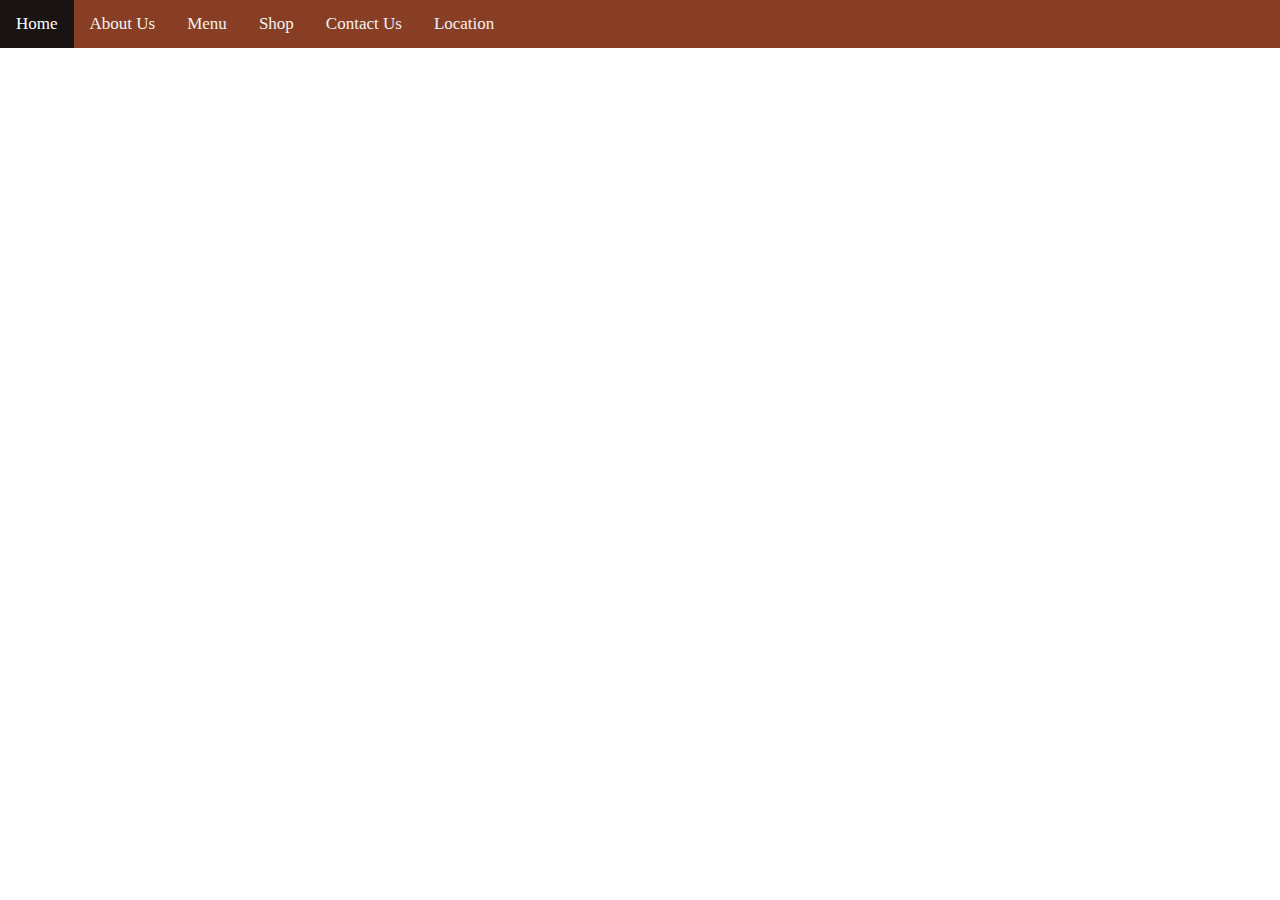
<file: Java Been Website/about_us_page.html>
<!DOCTYPE html>
<html>
<head>
<meta charset="utf-8">
<title>Java Been About Us</title>
<meta name="viewport" content="width=device-width, initial-scale=1">
<link rel="stylesheet" href="css/CSS.css">
<link rel="stylesheet" href="https://cdnjs.cloudflare.com/ajax/libs/font-awesome/4.7.0/css/font-awesome.min.css">

<style>  
body {
  background-image: url('https://cdn.pixabay.com/photo/2013/08/11/19/46/coffee-171653_1280.jpg');
  background-repeat: no-repeat;
  background-size: cover;
  color: white;
  margin: 0;
  padding: 0;
}

.container {
  padding: 16px;
  max-width: 800px;
  margin: 0 auto;
}

.topnav {
  overflow: hidden;
  background-color: #883E24;
}

.topnav a {
  float: left;
  display: block;
  color: #f2f2f2;
  text-align: center;
  padding: 14px 16px;
  text-decoration: none;
  font-size: 17px;
}

.topnav a:hover {
  background-color: #ddd;
  color: black;
}

.topnav a.active {
  background-color: #191312;
  color: white;
}

.topnav .icon {
  display: none;
}

@media screen and (max-width: 600px) {
  .topnav a:not(:first-child) {display: none;}
  .topnav a.icon {
    float: right;
    display: block;
  }
}

@media screen and (max-width: 600px) {
  .topnav.responsive {position: relative;}
  .topnav.responsive .icon {
    position: absolute;
    right: 0;
    top: 0;
  }
  .topnav.responsive a {
    float: none;
    display: block;
    text-align: left;
  }
}

h2, p {
  margin-top: 20px;
}

@media screen and (max-width: 600px) {
  h2 {
    font-size: 24px;
  }
  
  p {
    font-size: 18px;
  }
}
</style>
</head>
<body>
<div class="topnav" id="myTopnav">
  <a href="index.html" class="active">Home</a>
  <a href="about_us_page.html">About Us</a>
  <a href="menu_page.html">Menu</a>
  <a href="shop_page.html">Shop</a>
  <a href="contact_us_page.html">Contact Us</a>
  <a href="location_page.html">Location</a>
  <a href="javascript:void(0);" class="icon" onclick="myFunction()">
    <i class="fa fa-bars"></i>
  </a>
</div>

<div class="container">
  <h2>About Us</h2>
  <p>Throughout the day, self-employed and remote workers enjoy a focused space away from home to get in a few productive hours. At night, the space becomes alive with artists, student study groups, and everyday people just looking to enjoy a cultured night on the town.</p>
  
  <h2>Vision</h2>
  <p>The owners take pride in their community, striving to provide a creative space with gourmet coffee, tantalizing baked goods, and music to inspire the artist's soul.</p>
</div>

<script>
document.addEventListener('DOMContentLoaded', function() {
  var x = document.getElementById("myTopnav");
  var icon = document.querySelector(".icon");
  
  icon.addEventListener("click", function() {
    if (x.className === "topnav") {
      x.className += " responsive";
    } else {
      x.className = "topnav";
    }
  });
});
</script>
</body>
</html>
</file>
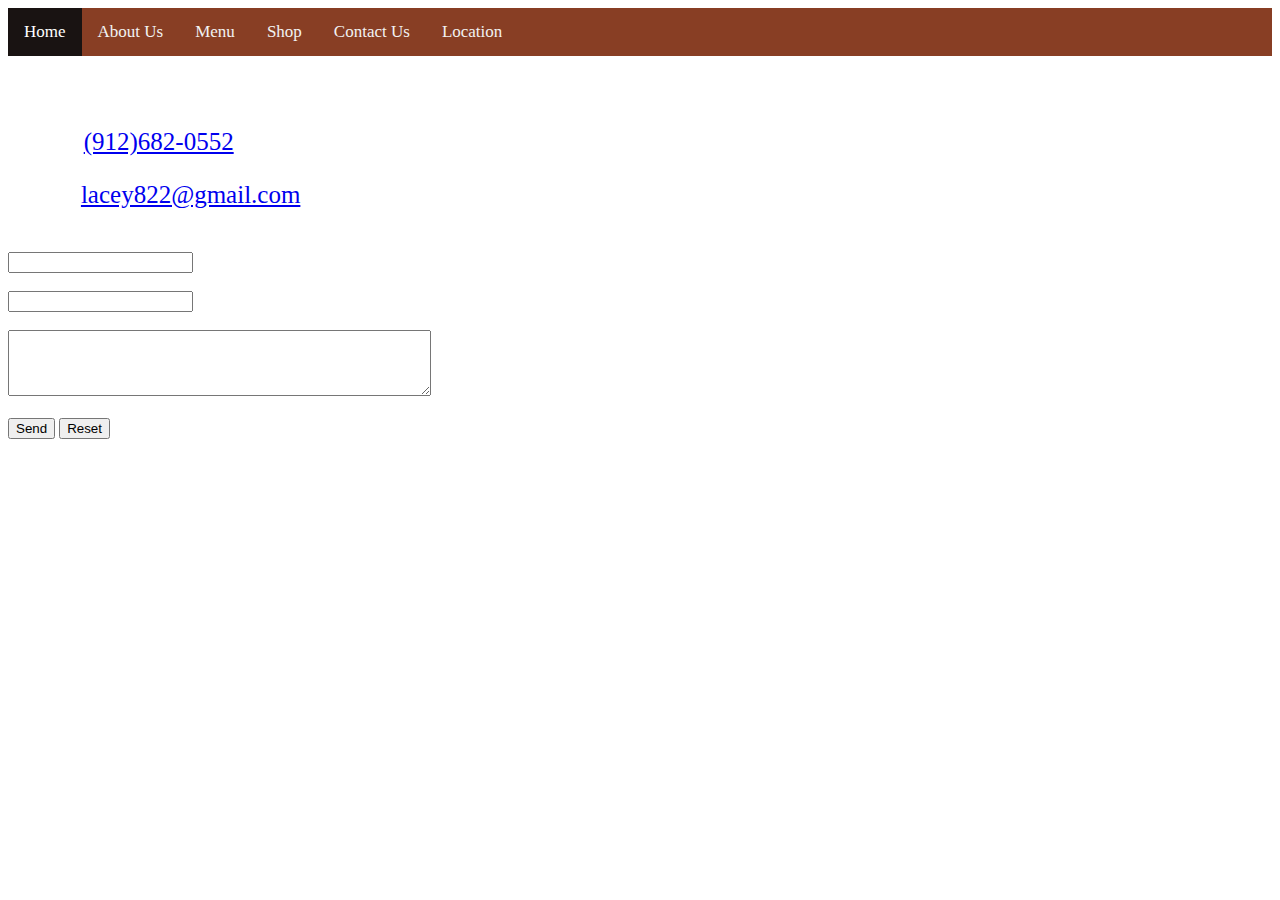
<file: Java Been Website/contact_us_page.html>
<!DOCTYPE html>
<html>
<head>
<meta charset="utf-8">
<title>Java Been</title>
<meta name="viewport" content="width=device-width, initial-scale=1">
<link rel="stylesheet" href="css/CSS.css">
<link rel="stylesheet" href="https://cdnjs.cloudflare.com/ajax/libs/font-awesome/4.7.0/css/font-awesome.min.css">
        
<style>  
body {
  background-image: url('https://cdn.pixabay.com/photo/2013/08/11/19/46/coffee-171653_1280.jpg');
  background-repeat: no-repeat;
  background-size:cover;
}
    
.topnav {
  overflow: hidden;
  background-color: #883E24;
}

.topnav a {
  float: left;
  display: block;
  color: #f2f2f2;
  text-align: center;
  padding: 14px 16px;
  text-decoration: none;
  font-size: 17px;
}

.topnav a:hover {
  background-color: #ddd;
  color: black;
}

.topnav a.active {
  background-color: #191312;
  color: white;
}

.topnav .icon {
  display: none;
}

@media screen and (max-width: 600px) {
  .topnav a:not(:first-child) {display: none;}
  .topnav a.icon {
    float: right;
    display: block;
  }
}

@media screen and (max-width: 600px) {
  .topnav.responsive {position: relative;}
  .topnav.responsive .icon {
    position: absolute;
    right: 0;
    top: 0;
  }
  .topnav.responsive a {
    float: none;
    display: block;
    text-align: left;
  }
}
</style>
</head>
<body>
<div class="topnav" id="myTopnav">
  <a href="index.html" class="active">Home</a>
  <a href="about_us_page.html">About Us</a>
  <a href="menu_page.html">Menu</a>
  <a href="shop_page.html">Shop</a>
  <a href="contact_us_page.html">Contact Us</a>
  <a href="location_page.html">Location</a>
  <a href="javascript:void(0);" class="icon" onclick="myFunction()">
    <i class="fa fa-bars"></i>
  </a>
</div>

<div style="padding-left:16px">
  <h2>Contact Us</h2>
</div>

<p>Phone: <a href="tel:+9126820552">(912)682-0552</a></p>
<p>Email: <a href="mailto:lacey822@gmail.com">lacey822@gmail.com</a></p>

<script>
function myFunction() {
  var x = document.getElementById("myTopnav");
  if (x.className === "topnav") {
    x.className += "responsive";
  } else {
    x.className = "topnav";
  }
}

function validateForm() {
  var name = document.forms["myForm"]["name"].value;
  var email = document.forms["myForm"]["email"].value;
  var comment = document.forms["myForm"]["comment"].value;

  if (name.trim() === "") {
    alert("Please enter your name.");
    return false;
  }

  if (email.trim() === "") {
    alert("Please enter your email address.");
    return false;
  }

  if (comment.trim() === "") {
    alert("Please enter your comment.");
    return false;
  }
}
</script>

<form name="myForm" action="mailto:lacey822@gmail.com" method="post" onsubmit="return validateForm()">
  <label for="name">Name:</label><br>
  <input type="text" id="name" name="name"><br>

  <label for="email">Email:</label><br>
  <input type="email" id="email" name="email"><br>

  <label for="comment">Comment:</label><br>
  <textarea id="comment" name="comment" rows="4" cols="50"></textarea><br><br>

  <input type="submit" value="Send">
  <input type="reset" value="Reset">
</form>

</body>
</html>
</file>
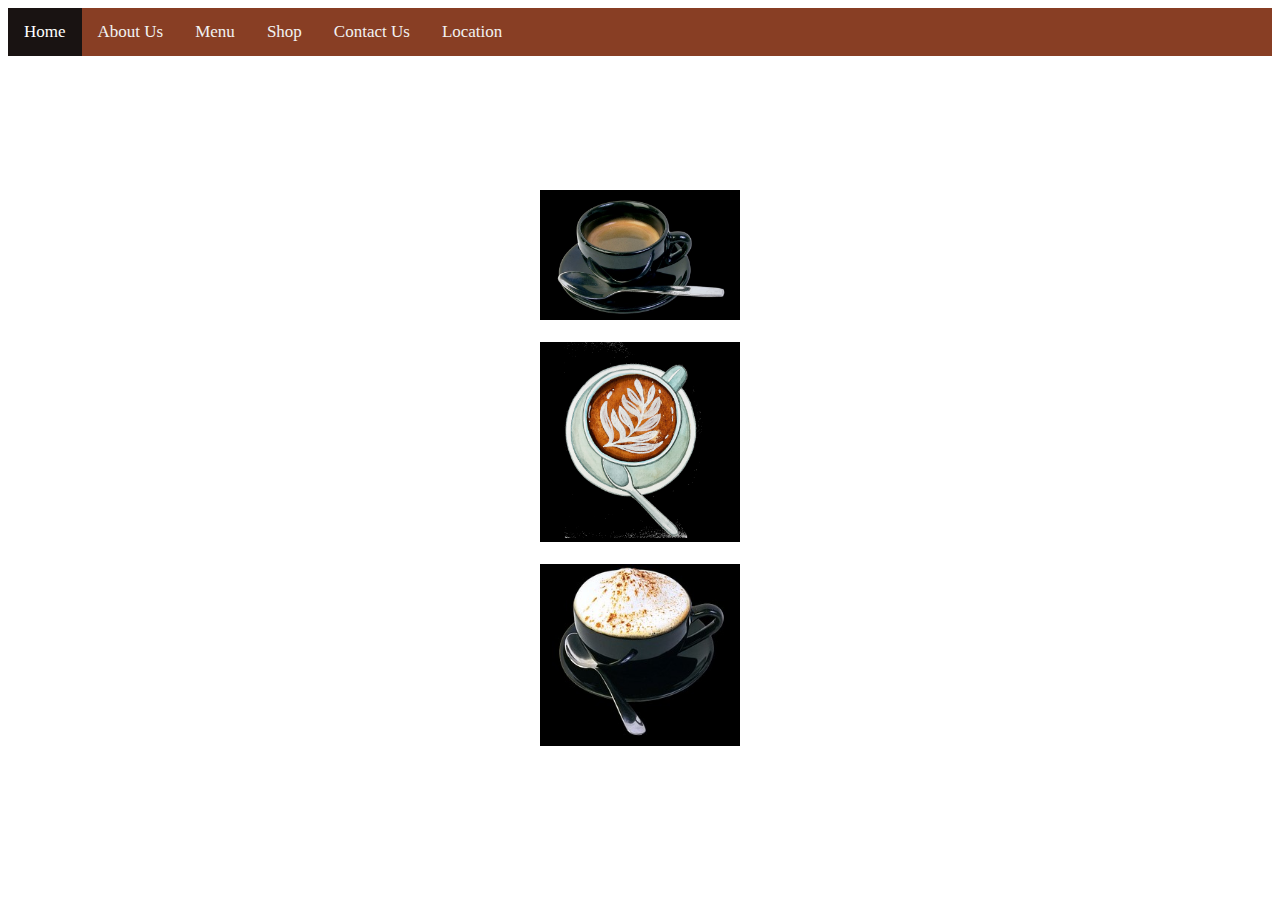
<file: Java Been Website/menu_page.html>
<!DOCTYPE html>
<html>
<head>
<meta charset="utf-8">
<title>Java Been</title>
<meta name="viewport" content="width=device-width, initial-scale=1">
<link rel="stylesheet" href="css/CSS.css">
<link rel="stylesheet" href="https://cdnjs.cloudflare.com/ajax/libs/font-awesome/4.7.0/css/font-awesome.min.css">
    
        
<style>  
body {
  background-image: url('https://cdn.pixabay.com/photo/2013/08/11/19/46/coffee-171653_1280.jpg');
  background-repeat: no-repeat;
  background-size:cover;
}
    
.topnav {
  overflow: hidden;
  background-color: #883E24;
}

.topnav a {
  float: left;
  display: block;
  color: #f2f2f2;
  text-align: center;
  padding: 14px 16px;
  text-decoration: none;
  font-size: 17px;
}

.topnav a:hover {
  background-color: #ddd;
  color: black;
}

.topnav a.active {
  background-color: #191312;
  color: white;
}

.topnav .icon {
  display: none;
}

@media screen and (max-width: 600px) {
  .topnav a:not(:first-child) {display: none;}
  .topnav a.icon {
    float: right;
    display: block;
  }
}

@media screen and (max-width: 600px) {
  .topnav.responsive {position: relative;}
  .topnav.responsive .icon {
    position: absolute;
    right: 0;
    top: 0;
  }
  .topnav.responsive a {
    float: none;
    display: block;
    text-align: left;
  }
}
    </style>
    </head>
    <body>
        
    
<div class="topnav" id="myTopnav">
  <a href="index.html" class="active">Home</a>
  <a href="about_us_page.html">About Us</a>
  <a href="menu_page.html">Menu</a>
  <a href="shop_page.html">Shop</a>
  <a href="contact_us_page.html">Contact Us</a>
  <a href="location_page.html">Location</a>
  
    <a href="javascript:void(0);" class="icon" onclick="myFunction()">
    <i class="fa fa-bars"></i>
  </a>
</div>

<div style="padding-left:16px">
  <h2>Our Menu</h2>
</div>

<div class="coffee-menu">        
<h2>Coffee Menu</h2>
<ul>
  <li>
    <img src="images/expresso.jpg" alt="Expresso" class="coffee-image1">
    <figcaption>Expresso</figcaption>
  </li>
  <li>
    <img src="images/latte.jpg" alt="Latte" class="coffee-image2">
      <figcaption>Latte</figcaption>
  </li>
  <li>
    <img src="images/cap.jpg" alt="Cappuccino" class="coffee-image3">
      <figcaption>Cappuccino</figcaption>
  </li>
  <!--I will add more items -->
</ul>
        </div>



<script>
function myFunction() {
  var x = document.getElementById("myTopnav");
  if (x.className === "topnav") {
    x.className += " responsive";
  } else {
    x.className = "topnav";
  }
}
</script>

    </body>
        
</html>
</file>
<file: Java Been Website/css/CSS.css>
html {
    font-size: 16px;
}

ul {
  list-style-type: none;
  margin: 0;
  padding: 0;
}

li {
  display: inline;
}

body {
    color: white;
}

h1 {
  font-size: 55px;
}

@media (max-width: 768px) {
    h1 {
        font-size: 40px;
    }
}

@media (max-width:480px) {
    h1 {
        font-size: 30px;
    }
}

p {
    font-size: 25px;
    text-align: justify;
    word-wrap: break-word;
}

@media (max-width:768px) {
    p {
        font-size: 20px;
    }
}

@media (max-width: 480px) {
    p {
        font-size: 16px;
    }
}

.navbar {
    display: flex;
    justify-content: space-between;
    align-items: center;
}

.navbar-links ul {
    margin: 0;
    padding: 0;
    display: flex;
}

.toggle-button {
    position: absolute;
    top: .75rem;
    right: 1rem;
    display: none;
    flex-direction: column;
    justify-content: space-between;
    width: 30px;
    height: 21px;
}

.toggle-button .bar {
    height: 3px;
    width: 100%;
    background-color: white;
    border-radius: 10px;
}

@media (max-width: 500px) {
    .toggle-button {
        display: flex;
    }
    
    .navbar-links {
        display: none;
    }  
    
    .navbar {
        flex-direction: column;
    }
}

.header {
    position: relative;
}

.top-right {
    position: absolute;
    top: 0;
    right: 0;
}

.top-right p {
    text-align: right;
}

.content-container {
    display: flex;
    flex-direction: column;
    align-items: center;
    justify-content: center;
    height: 50vh;
}

.coffee-menu {
    display: flex;
    flex-direction: column;
    align-items: center;
}

.coffee-image1,
.coffee-image2,
.coffee-image3 {
    max-width: 200px;
    height: auto;
}
</file>
